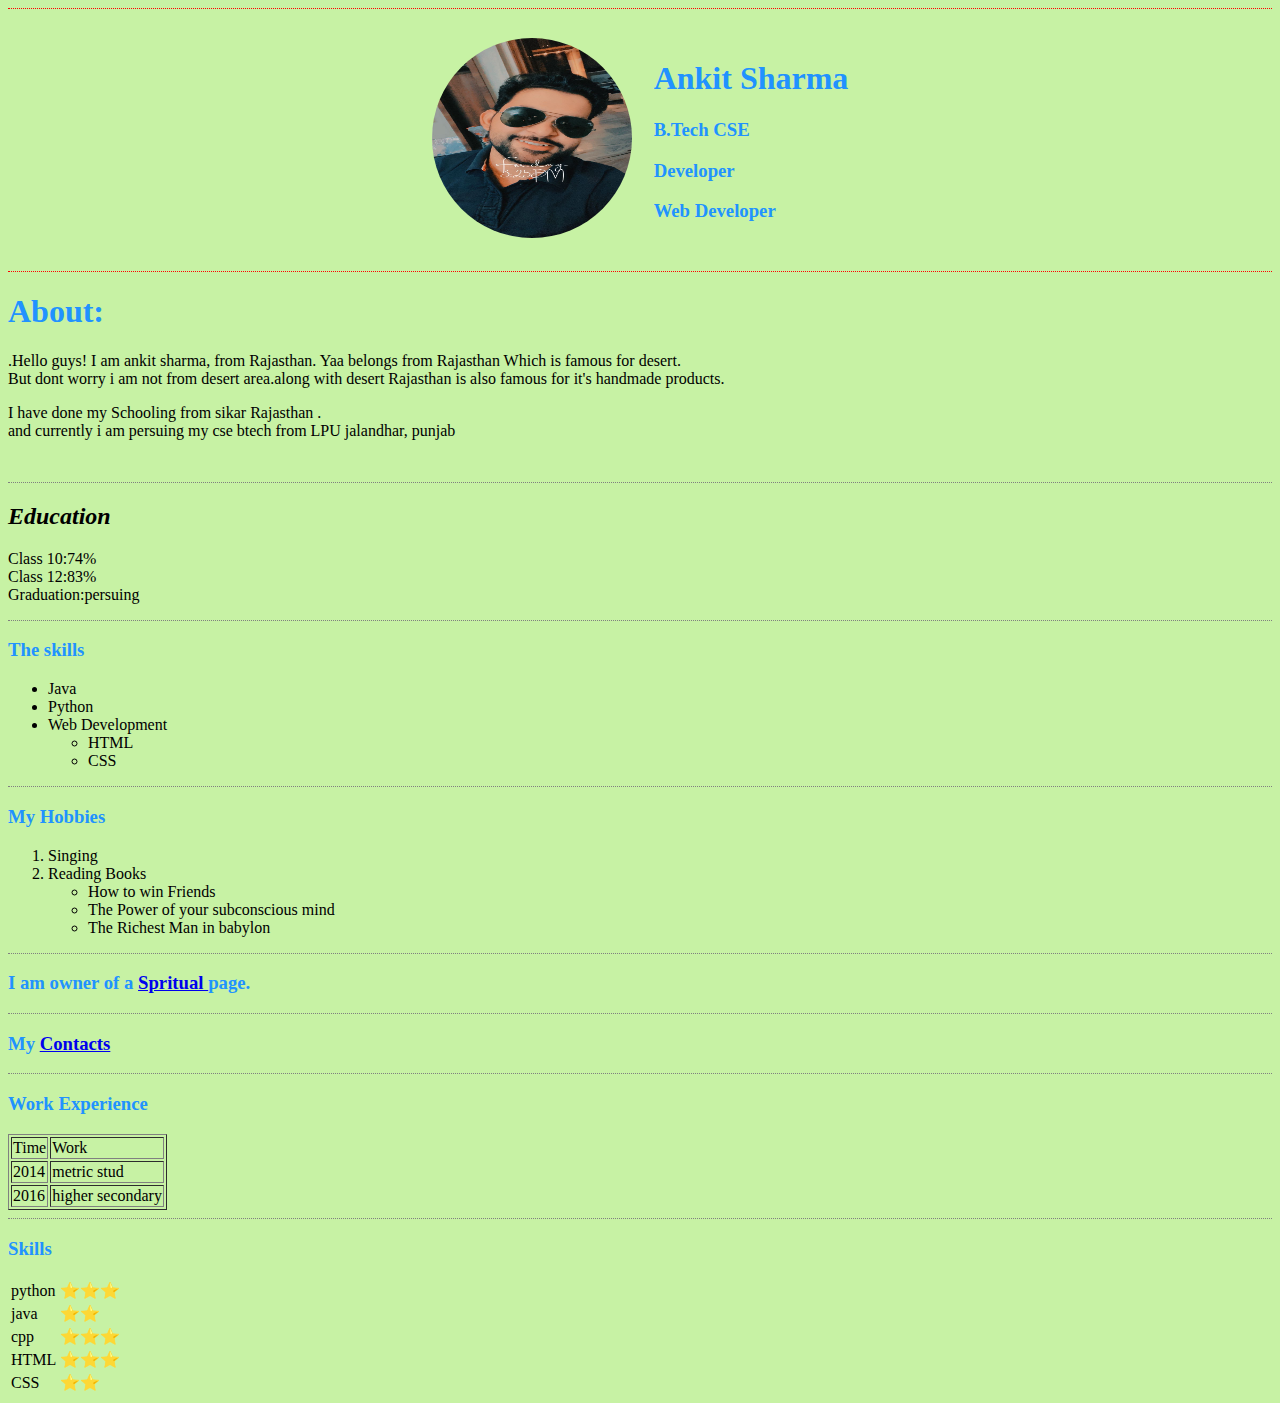
<file: index.html>
<!DOCTYPE html>
<html lang="en" dir="ltr">
  <head>
    <meta charset="utf-8">
    <title>Ankit's personal site</title>
    <link rel="stylesheet" href="css/styles.css">
  </head>
  <body>
    <hr class="firhr"><center>
    <table cellspacing="20">
      <tr>
        <td><img class="akitpic" src="IMG-0680.JPG" height="200" width="200" alt="Ankit's profile 0picture"></td>
        <td><h1> Ankit Sharma </h1>
<h3>B.Tech CSE</h3>
<h3>Developer</h3>
<h3>Web Developer</h3>
      </td>
      </tr>
    </table></center>


<hr class="firhr">
<h1>About:</h1>
<p>.Hello guys! I am ankit sharma, from Rajasthan. Yaa belongs from Rajasthan Which is famous for desert. <br>
But dont worry i am not from desert area.along with desert Rajasthan is also famous for it's handmade products. </p>
<p>I have done my Schooling from sikar Rajasthan .<br> and currently i am persuing my cse btech from LPU jalandhar, punjab </p>
<br> <hr>
<h2><em><strong>Education</strong></em></h2>
<p>Class 10:74%<br>Class 12:83%<br>Graduation:persuing</p><hr>
<h3>The skills </h3>
<ul>
<li>Java</li>
<li>Python</li>
<li>Web Development</li>
<ul>
  <li>HTML</li>
  <li>CSS</li>
</ul>
</ul>
<hr>
<h3>My Hobbies</h3>
<ol>
<li>Singing</li>
<li>Reading Books</li><ul>
  <li>How to win Friends</li>
<li>The Power of your subconscious mind</li>
  <li>The Richest Man in babylon</li>
</ul>
</ol><hr>
<h3 class="link">I am owner of a <a href="https://www.instagram.com/school_of_krishana/" target="_blank">Spritual </a>page.</h3><hr>
<h3>My <a href="contacts.html" target="_blank">Contacts</a></h3><hr>
<h3>Work Experience</h3>
<table border="1">
  <thead>
    <tr>
      <td>Time</td>
      <td>Work</td>
    </tr>
  </thead>
  <tbody>
    <tr>
      <td>2014</td>
      <td>metric stud</td>

    </tr>
    <tr>
      <td>2016</td>
      <td>higher secondary</td>
    </tr>
  </tbody>
</table>
<hr>
<h3>Skills</h3>
<table>
  <tr>
    <td>python</td>
    <td>⭐⭐⭐</td>
  </tr>
  <tr>
    <td>java</td>
    <td>⭐⭐</td>
  </tr>
  <tr>
    <td>cpp</td>
    <td>⭐⭐⭐</td>
  </tr>
  <tr>
    <td>HTML</td>
    <td>⭐⭐⭐</td>
  </tr>
  <tr>
    <td>CSS</td>
    <td>⭐⭐</td>
  </tr>
</table>
  </body>
</html>
</file>
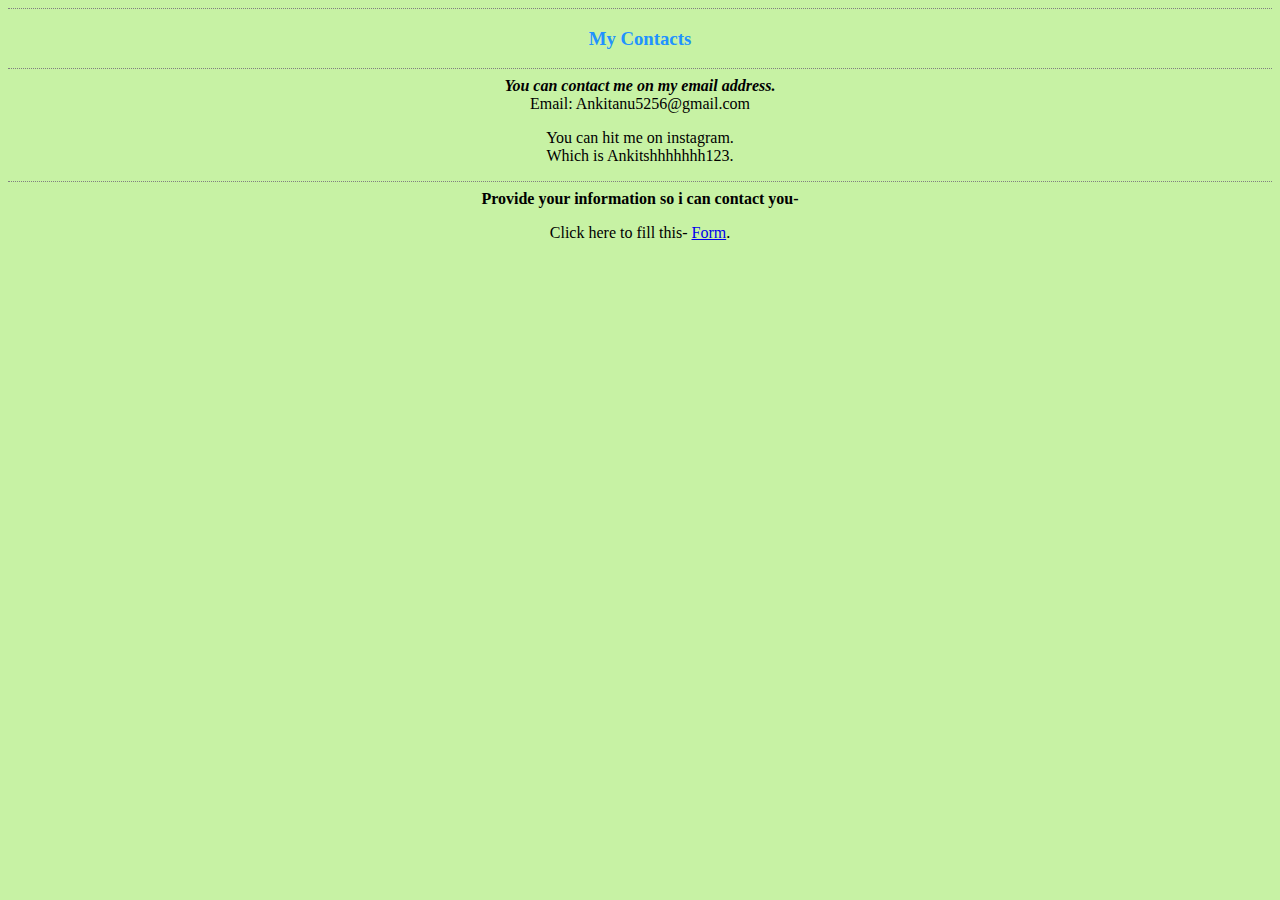
<file: contacts.html>
<!DOCTYPE html>
<html lang="en" dir="ltr">
  <head>
    <meta charset="utf-8">
    <title></title>
    <link rel="stylesheet" href="css/styles.css">
  </head>
  <body><hr><center>
    <h3> My Contacts</h3><hr></center>
    <center><em><strong>You can contact me on my email address.</strong></em><br>Email: Ankitanu5256@gmail.com
    <p>You can hit me on instagram. <br> Which is Ankitshhhhhhh123.</p></center>
  <hr>
  <center><strong>Provide your information so i can contact you-</strong>
  <p>Click here to fill this- <a href="form.html" target="_blank">Form</a>.</p></center>
  </body>
</html>
</file>
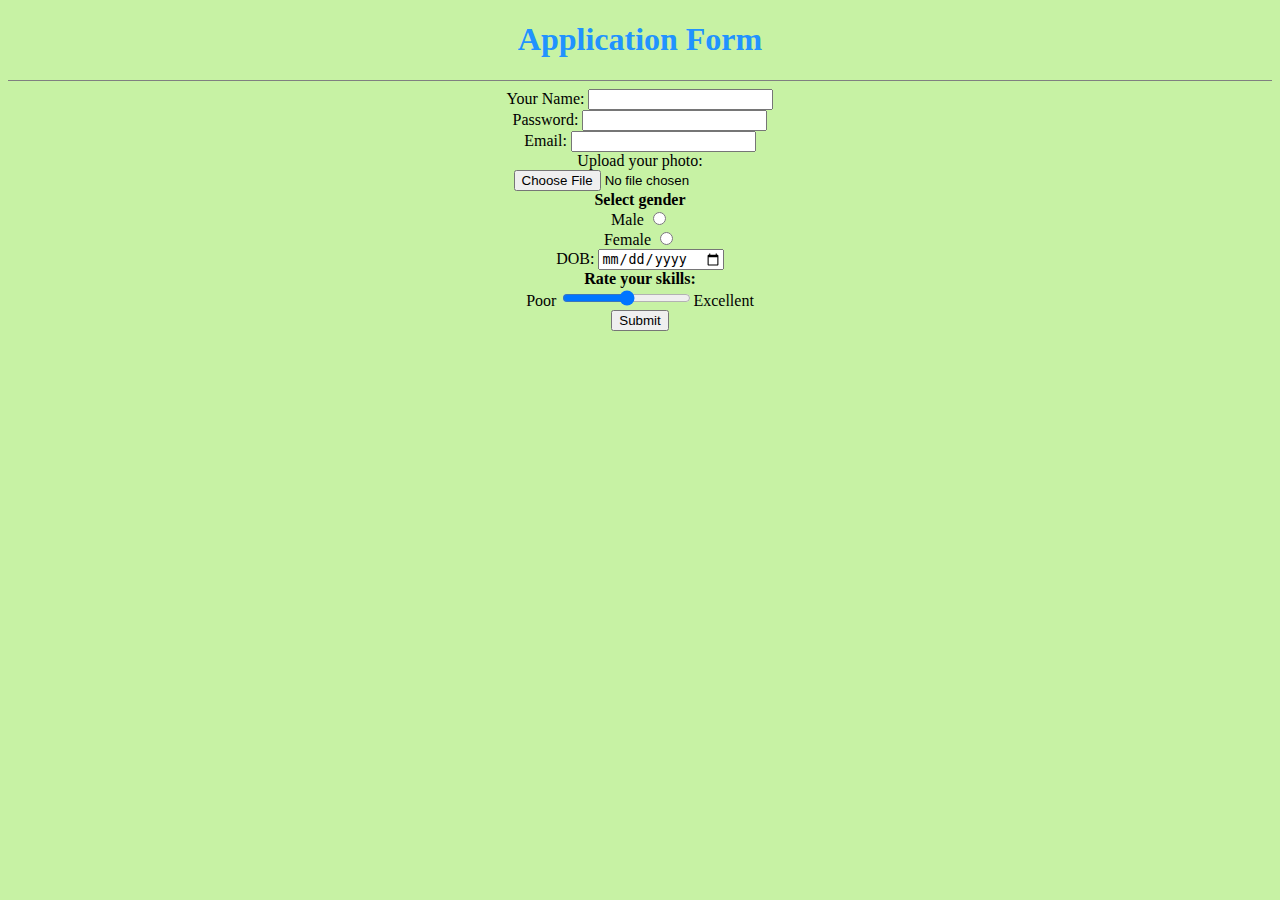
<file: form.html>
<!DOCTYPE html>
<html lang="en" dir="ltr">
  <head>
    <meta charset="utf-8">
    <title>Form</title>
    <link rel="stylesheet" href="css/styles.css">
  </head>
  <body><center>
    <h1>Application Form</h1></center>
    <hr size="2" noshade>
    <center>
    <form class="" action="index.html" method="post">
      <label>Your Name:</label>
      <input type="text" name="" value=""><br>
      <label>Password:</label>
      <input type="password" name="" value=""><br>
      <label>Email:</label>
      <input type="email" name="" value=""><br>
      <label>Upload your photo:</label><br>

      <input type="file" name="" value=""><br><label><strong>Select gender</strong></label>
      <br><label>Male</label>
      <input type="radio"  name="" value="Male"><br>
      <label>Female</label>
      <input type="radio" name="" value="Female">
      <br><label>DOB:</label>
      <input type="date" name="" value="">
      <br><label><strong>Rate your skills:</strong></label><br>
      Poor <input type="range" name="" value="">Excellent
      <br><input class="sub" type="submit" name="Submit" >
      </form>
      </center>
  </body>
</html>
</file>
<file: css/styles.css>
body{
    background-color:#C7F2A4;
  }
  hr{
    border-style:dotted none none;


    border-color:grey;

  }
  h1{
    color:#2192FF;
  }
  h3{
    color:#2192FF;
  }
.akitpic{
  border-radius: 100%;
}
.firhr{
  border-color: red;

}
.link:hover{
  color: red;
}
.sub:hover{
  background-color: red;
}
</file>
